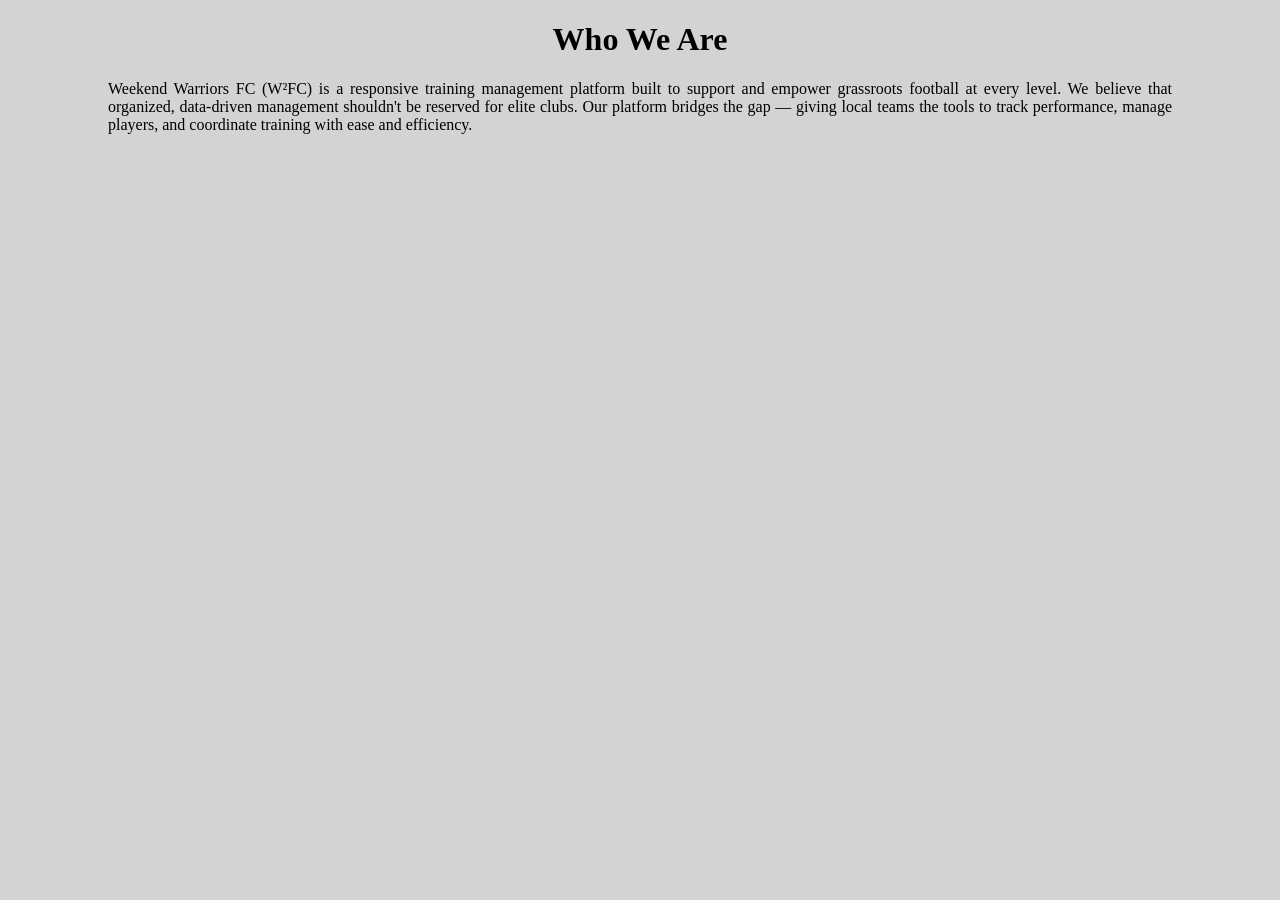
<file: public/about.html>
<!DOCTYPE html>
<html lang="en">
<head>
    <meta charset="UTF-8">
    <title>About us</title>
    <style>
        body {
            text-align: justify;
            background-color: lightgray;
            padding-right: 100px;
            padding-left: 100px;
        }
        h1 {
            text-align: center;
        }
        p {
            text-align: justify;
           
        }
    </style>
</head>
<body>
    <h1>Who We Are</h1>
    <p>Weekend Warriors FC (W²FC) is a responsive training management platform built to support 
    and empower grassroots football at every level. We believe that organized, data-driven 
    management shouldn't be reserved for elite clubs. Our platform bridges the gap — giving 
    local teams the tools to track performance, manage players, and coordinate training with ease 
    and efficiency.</p>
</body>
</html>
</file>
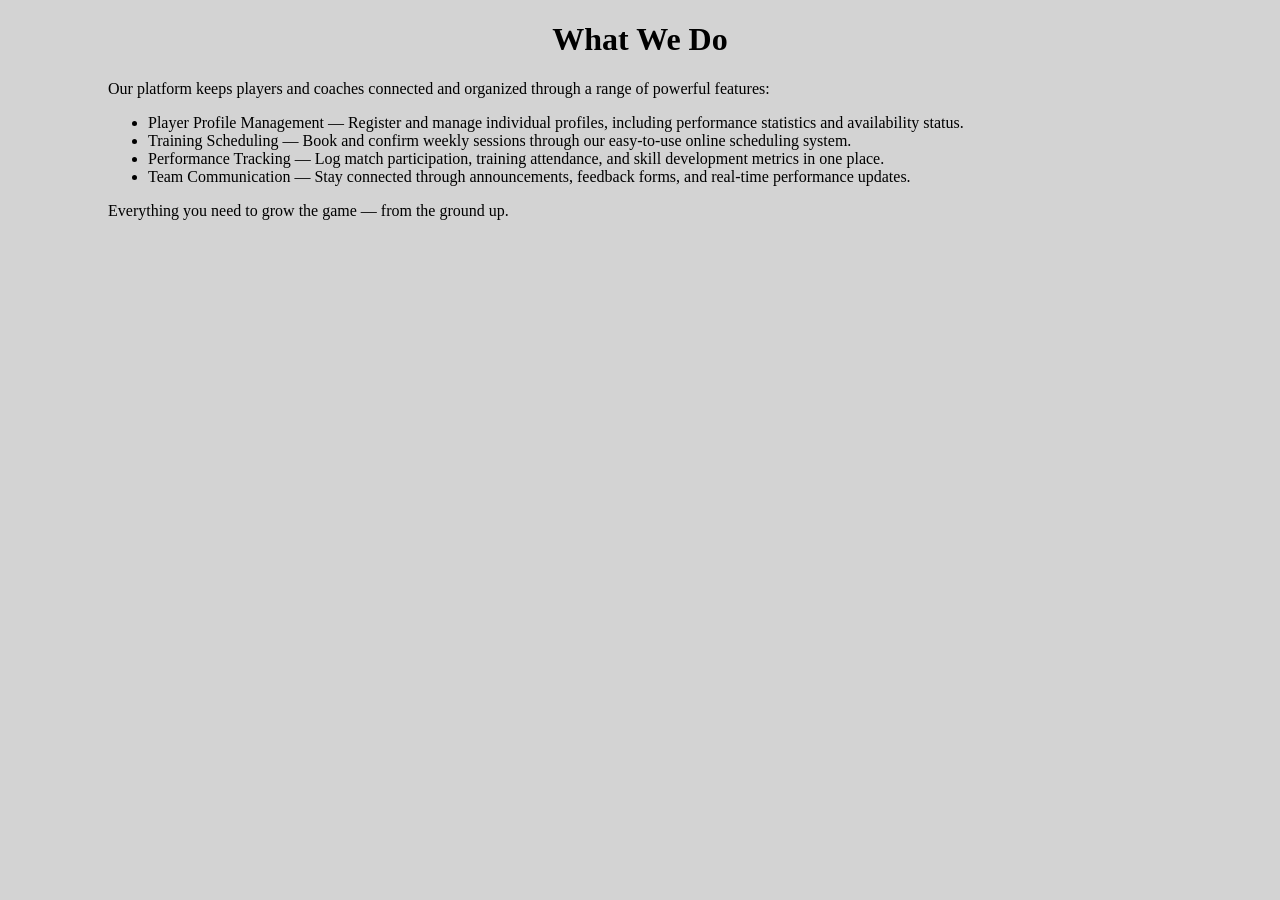
<file: public/activities.html>
<!DOCTYPE html>
<html lang="en">
<head>
   <meta charset="UTF-8">
   <title>Activoites</title>
   <style>
      body {
         text-align: justify;
         background-color: lightgrey;
         padding-right: 100px;
         padding-left: 100px;
      }

      h1 {
         text-align: center;
      }

      p {
         text-align: justify;

      }

      ul {
         text-align: justify;
      }
      
   </style>
</head>
<body>
   <h1>What We Do</h1>
   <p>Our platform keeps players and coaches connected and organized through a range of 
   powerful features:</p>

   <ul>
      <li>Player Profile Management — Register and manage individual profiles, including performance statistics and availability status.</li>
      <li>Training Scheduling — Book and confirm weekly sessions through our easy-to-use online scheduling system.</li>
      <li>Performance Tracking — Log match participation, training attendance, and skill development metrics in one place.</li>
      <li>Team Communication — Stay connected through announcements, feedback forms, and real-time performance updates.</li>
   </ul>

   <p>Everything you need to grow the game — from the ground up.</p>

</body>
</html>
</file>
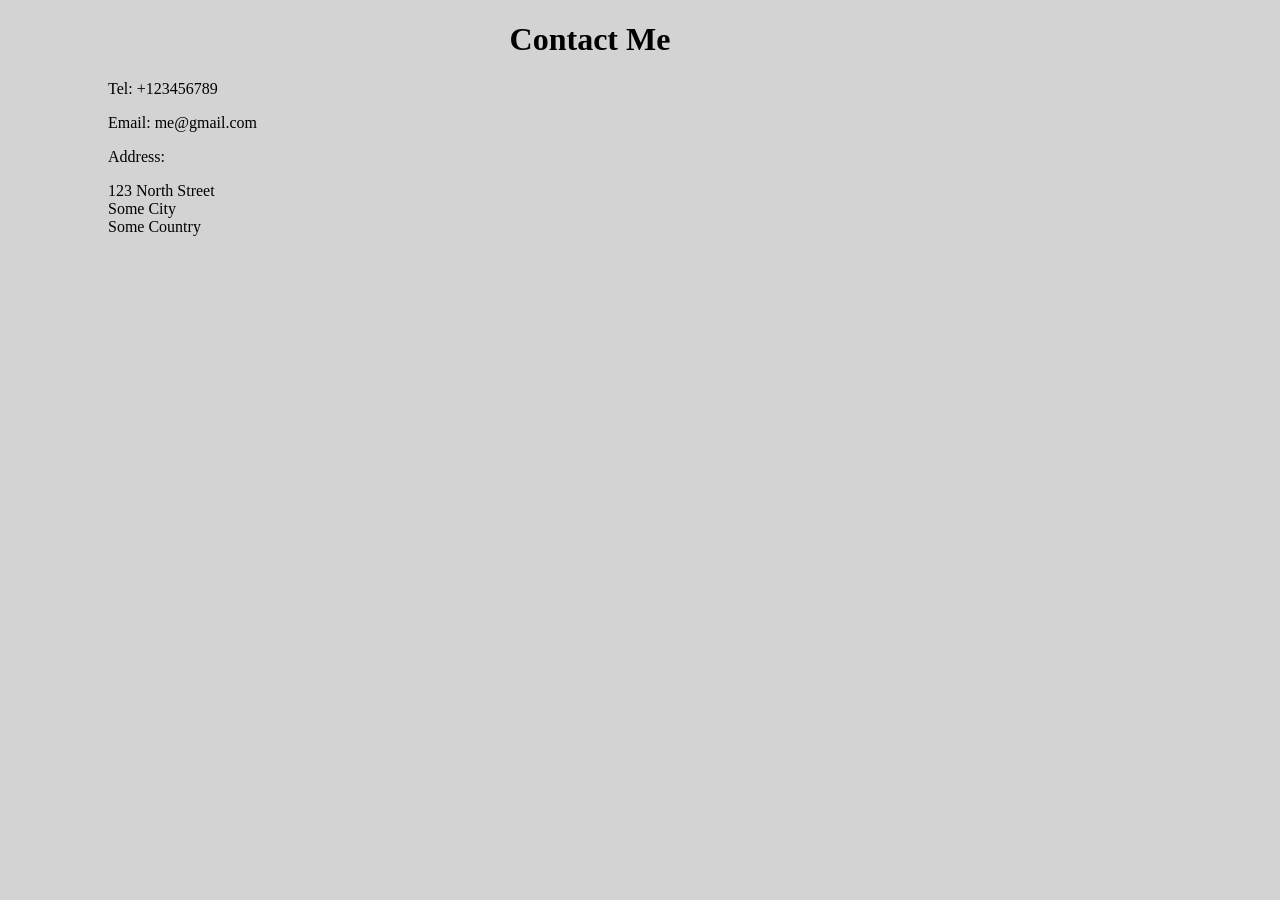
<file: public/contact.html>
<!DOCTYPE html>
<html lang="en">
<head>
  <meta charset="UTF-8">
  <title>Contact</title>
  <style>
      body {
        text-align: justify;
        background-color: lightgrey;
        padding-right: 100px;
        padding-right: 100px;
      }

      h1 {
        text-align: center;
      }

      p {
        text-align: justify;
        padding-right: 100px;
        padding-left: 100px;
      }


  </style>
</head>
<body>
  <h1>Contact Me</h1>
  <p>Tel: +123456789</p>
  <p>Email: me@gmail.com</p>
  <p>Address:</p>
  <p>
  123 North Street<br />
  Some City<br />
  Some Country <br />
  </p>
</body>
</html>
</file>
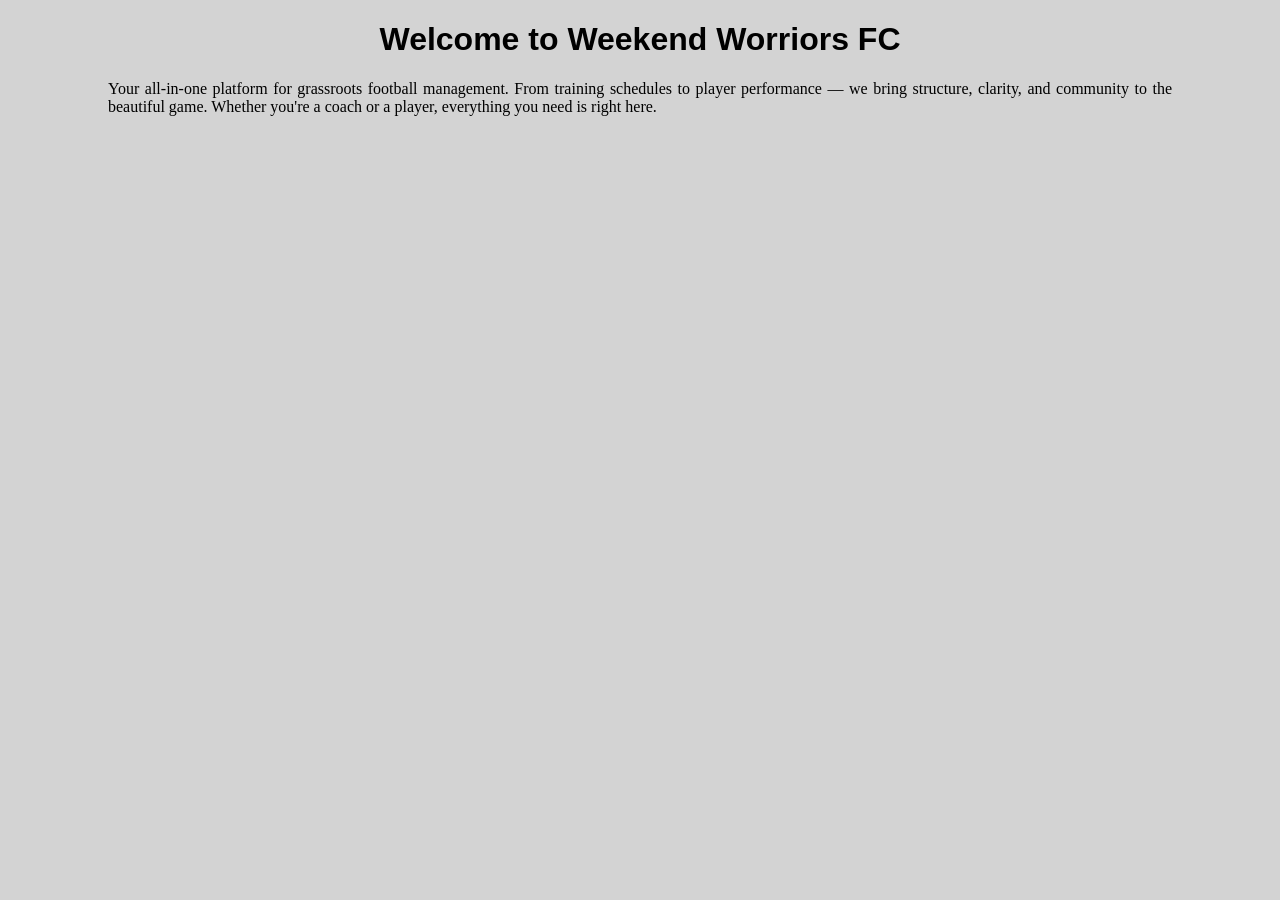
<file: public/home.html>
<!DOCTYPE html>
<html lang="en">
<head>
   <meta charset="UTF-8">
   <title>Home</title>
   <style>
      body {
         text-align: justify;
         background-color: lightgrey;
         padding-right: 100px;
         padding-left: 100px;
      }

      h1 {
         text-align: center;
         font-weight: bolder;
         font-family: Arial, Helvetica, sans-serif;
      }

      p {
         text-align: justify;
         font-weight: 500;
         font-family: 'Times New Roman', Times, serif;

      }
      
   </style>
</head>
<body>
    <h1>Welcome to Weekend Worriors FC</h1>

    <p>Your all-in-one platform for grassroots football management. 
       From training schedules to player performance — we bring structure, 
       clarity, and community to the beautiful game. Whether you're a coach or a player, 
       everything you need is right here.</p> 

</body>
</html>
</file>
